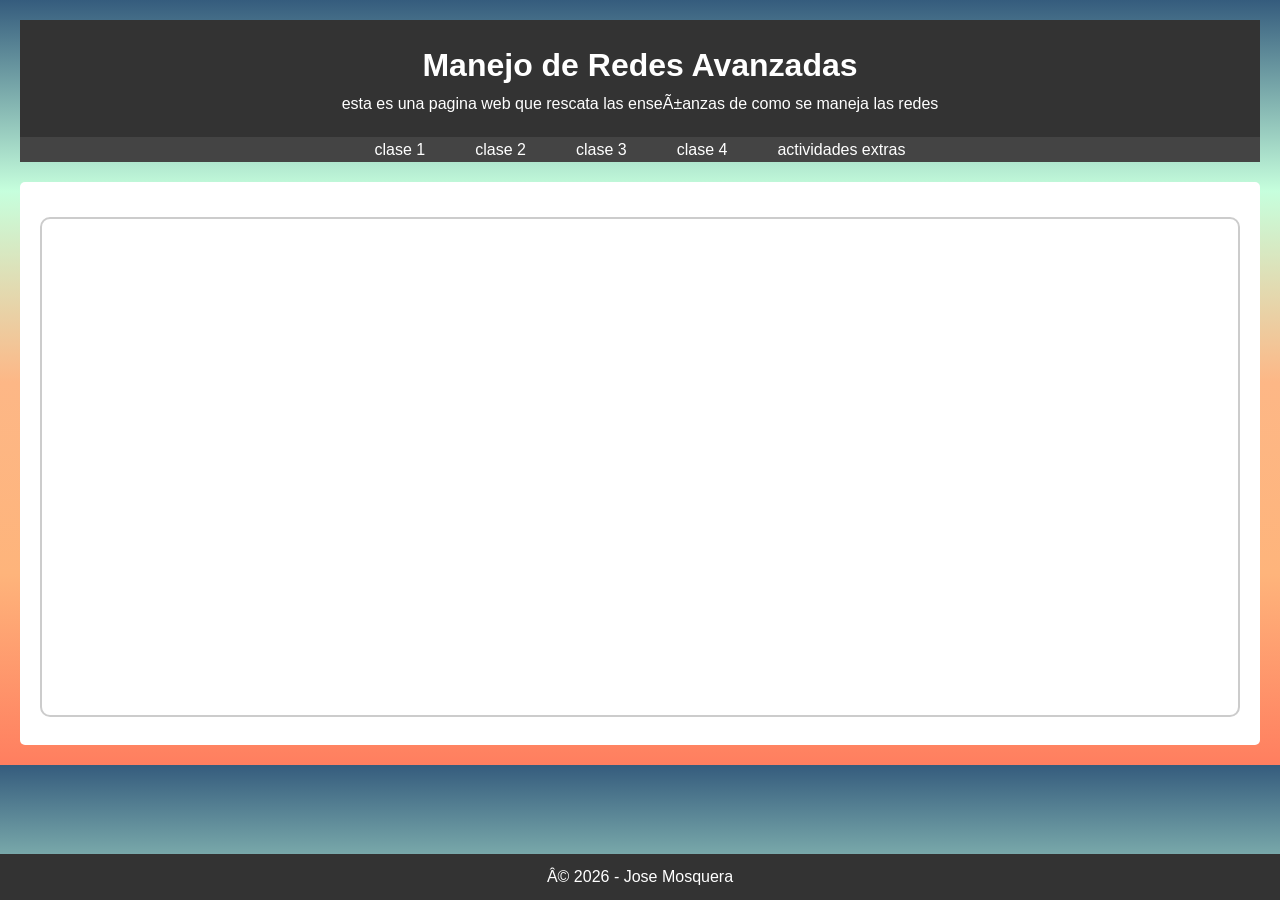
<file: index.html>
<!DOCTYPE html>
<html lang="es">
  <head>
    <meta charset="uft-8">
    <title>manejoderedes2</title>
    <link rel="stylesheet" href="style.css">
  </head>
  <body>
    <header>
      <h1>Manejo de Redes Avanzadas</h1>
      <p>esta es una pagina web que rescata las enseñanzas de como se maneja las redes</p>
    </header>
    <nav>
      <ul>
        <li><a href="clase-1.html" target="contenido">clase 1</a></li>
        <li><a href="clase-2.html" target="contenido">clase 2</a></li>
        <li><a href="clase-3.html" target="contenido">clase 3</a></li>
        <li><a href="clase-4.html" target="contenido">clase 4</a></li>
        <li><a href="https://0v3rcl0ck-02.github.io/leccionmra/main.html" target="contenido">actividades extras</a></li>
      </ul>
    </nav>
    <main>
     <iframe name="contenido"></iframe>
    </main>
    <footer>
      <p>© 2026 - Jose Mosquera</p>
    </footer>
  </body>
</html>
</file>
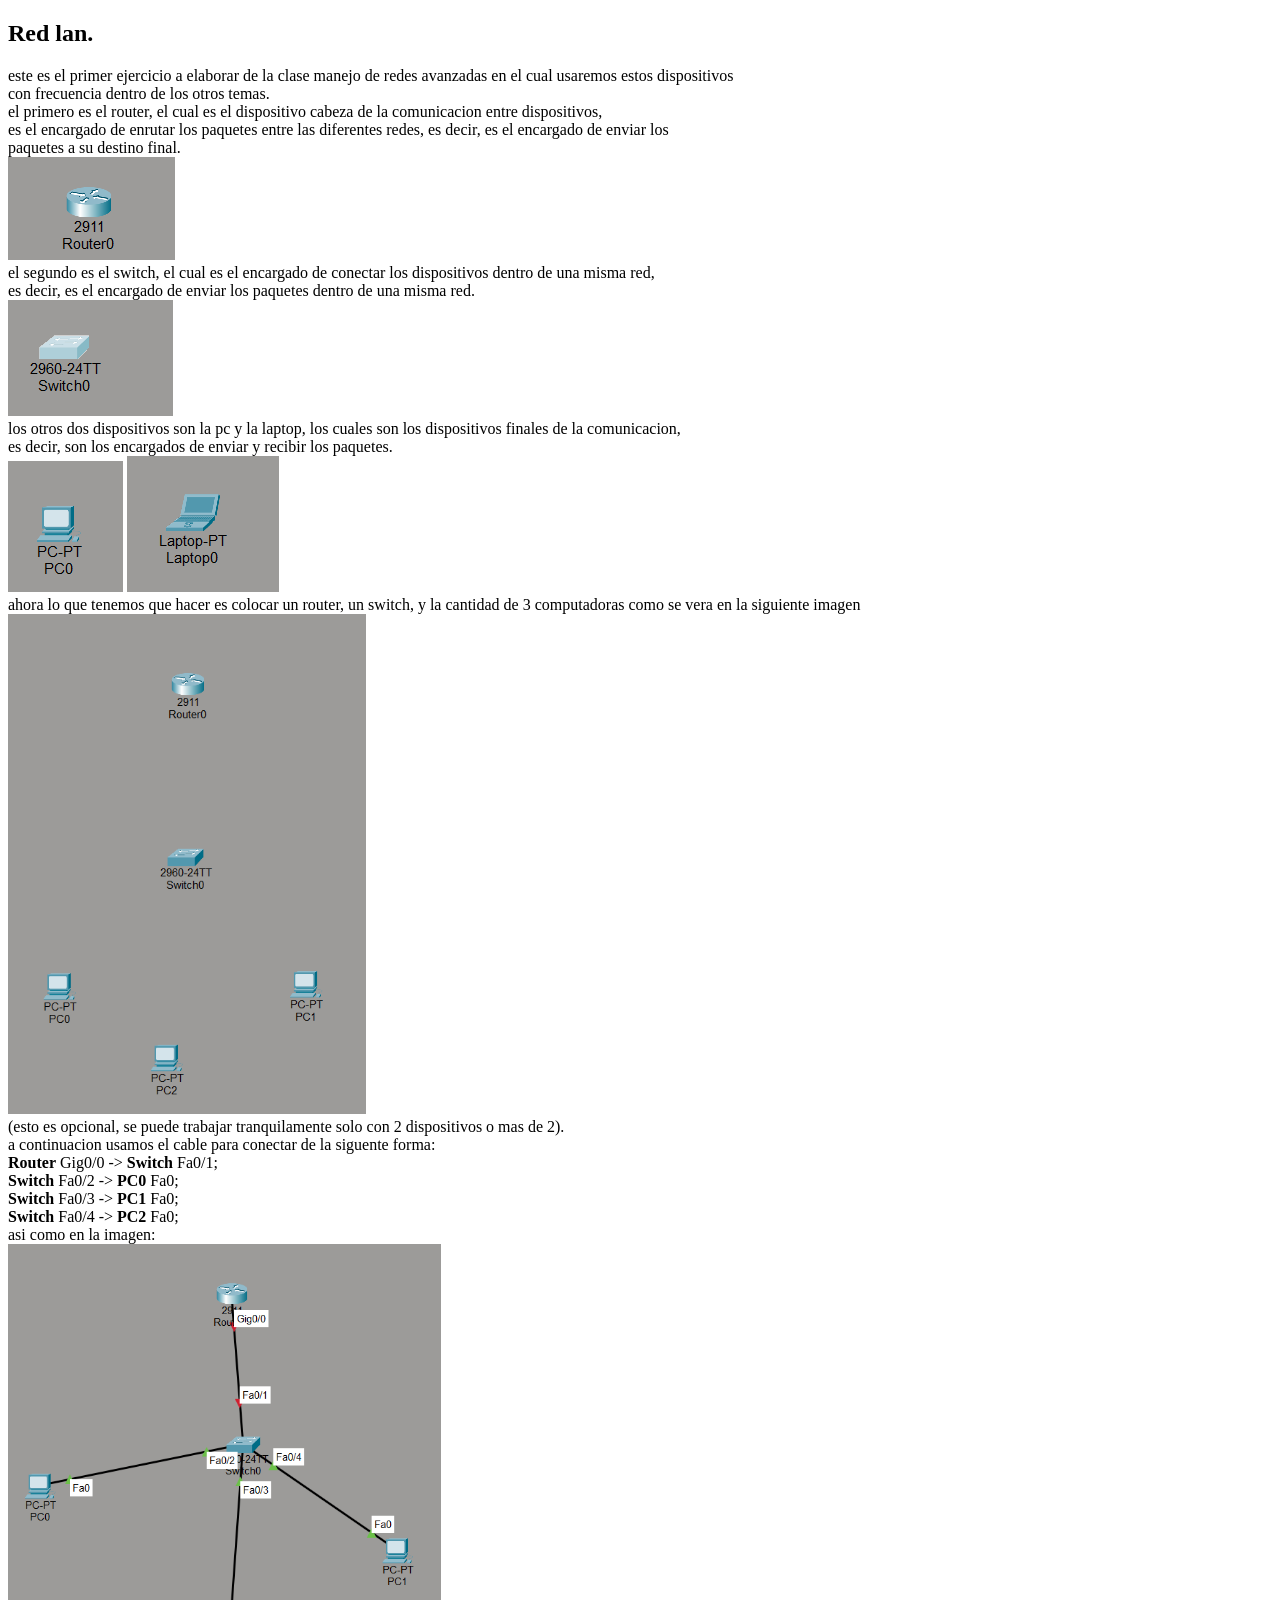
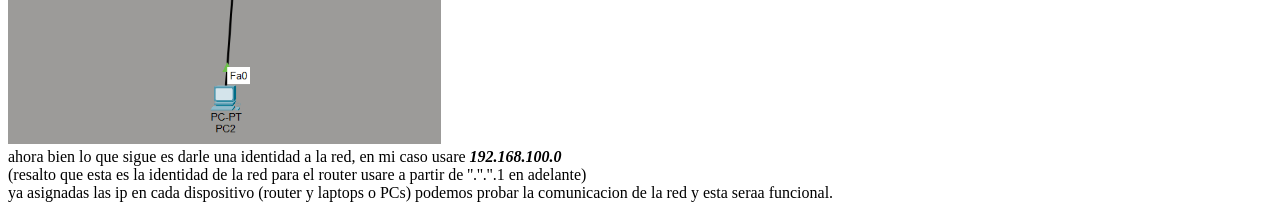
<file: clase-1.html>
<!DOCTYPE html>
<html lang="es">
  <head>
    <meta charset="UFT-8">
    <title>Clase1</title>
  </head>
  <body>
    <header>
      <h2>Red lan.</h2>
    </header>
    <main>
      <p>
        este es el primer ejercicio a elaborar de la clase manejo de redes avanzadas en el cual usaremos estos dispositivos <br>
    con frecuencia dentro de los otros temas. <br>
el primero es el router, el cual es el dispositivo cabeza de la comunicacion entre dispositivos, <br>
es el encargado de enrutar los paquetes entre las diferentes redes, es decir, es el encargado de enviar los <br>
paquetes a su destino final. <br>
        <img class="device-image" src="imagenes/clase 1 router.png" alt="router"> <br>
el segundo es el switch, el cual es el encargado de conectar los dispositivos dentro de una misma red, <br>
es decir, es el encargado de enviar los paquetes dentro de una misma red. <br>
        <img class="device-image" src="imagenes/clase 1 switch.png" alt="switch"> <br>
los otros dos dispositivos son la pc y la laptop, los cuales son los dispositivos finales de la comunicacion, <br>
es decir, son los encargados de enviar y recibir los paquetes. <br>
        <img class="device-image" src="imagenes/clase 1 pc.png" alt="pc">
        <img class="device-image" src="imagenes/clase 1 laptop.png" alt="laptop"> <br>
        ahora lo que tenemos que hacer es colocar un router, un switch, y la cantidad de 3 computadoras como se vera en la siguiente imagen<br>
        <img height="500" class ="device-image" src="imagenes/imagen-1.png" alt="visual-1"> <br>
        (esto es opcional, se puede trabajar tranquilamente solo con 2 dispositivos o mas de 2). <br>
        a continuacion usamos el cable para conectar de la siguente forma: <br>
        <b>Router</b> Gig0/0 -> <b>Switch</b> Fa0/1; <br>
        <b>Switch</b> Fa0/2 -> <b>PC0</b> Fa0; <br>
        <b>Switch</b> Fa0/3 -> <b>PC1</b> Fa0; <br>
        <b>Switch</b> Fa0/4 -> <b>PC2</b> Fa0; <br>
        asi como en la imagen: <br>
        <img height="500" class="device-image" src="imagenes/imagen-2.png" alt="Visual-2"> <br>
        ahora bien lo que sigue es darle una identidad a la red, en mi caso usare <b><i>192.168.100.0</i></b> <br>
        (resalto que esta es la identidad de la red para el router usare a partir de ''.''.''.1 en adelante) <br>
        ya asignadas las ip en cada dispositivo (router y laptops o PCs) podemos probar la comunicacion de la red y esta seraa funcional.
      </p>
    </main>
  </body>
</html>
</file>
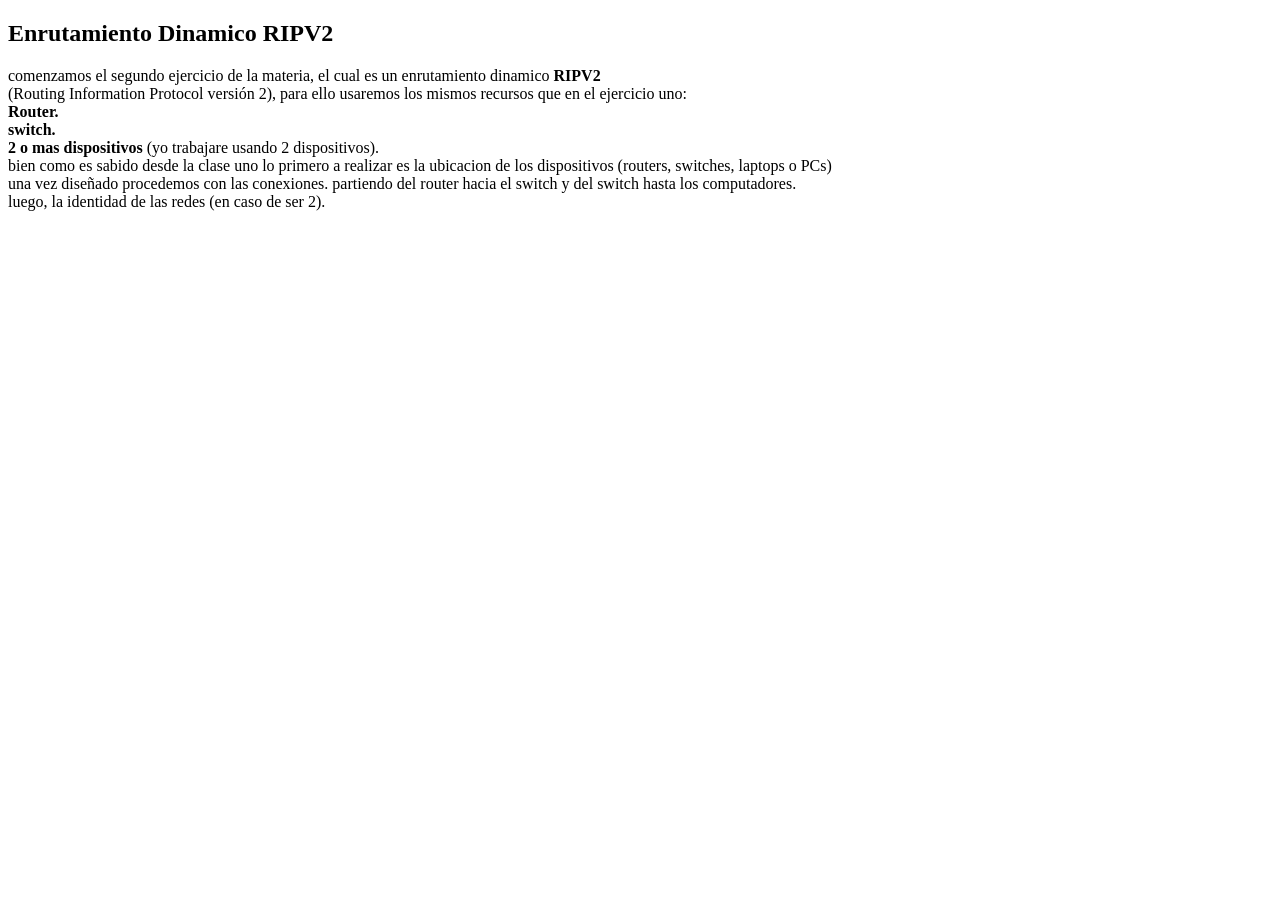
<file: clase-2.html>
<!DOCTYPE html>
<html lang="es">
  <head>
    <meta charset="UTF-8">
    <title>Clase 2</title>
  </head>
  <body>
    <header>
      <h2>Enrutamiento Dinamico RIPV2</h2>
    </header>
    <main>
     <p>
       comenzamos el segundo ejercicio de la materia, el cual es un enrutamiento dinamico <b>RIPV2</b><br>
       (Routing Information Protocol versión 2), para ello usaremos los mismos recursos que en el ejercicio uno: <br>
       <b>Router.</b> <br>
       <b>switch.</b> <br>
       <b>2 o mas dispositivos</b> (yo trabajare usando 2 dispositivos). <br>
       bien como es sabido desde la clase uno lo primero a realizar es la ubicacion de los dispositivos (routers, switches, laptops o PCs) <br>
       una vez diseñado procedemos con las conexiones. partiendo del router hacia el switch y del switch hasta los computadores. <br>
       luego, la identidad de las redes (en caso de ser 2).
     </p>
   </main>
  </body>
</html>
</file>
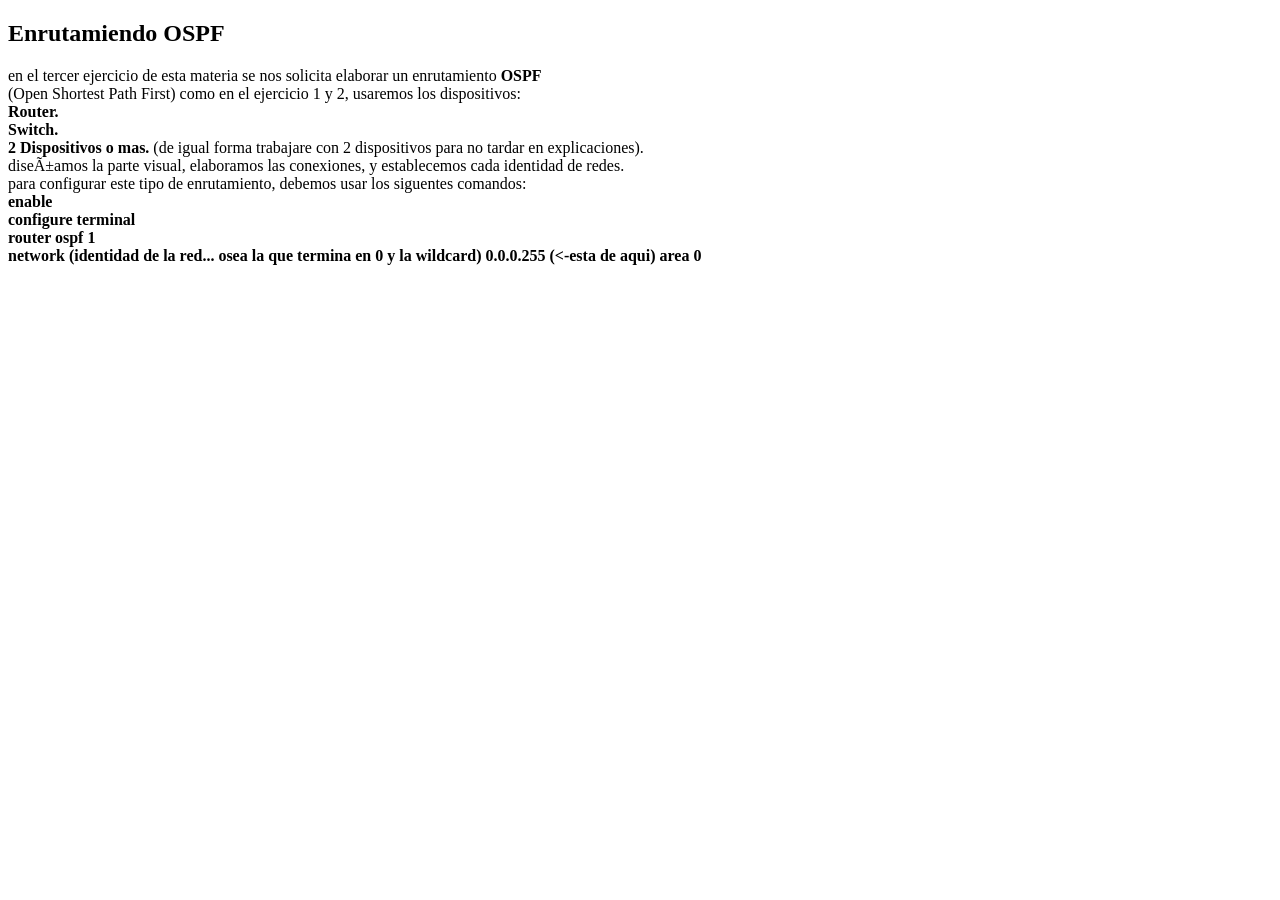
<file: clase-3.html>
<!DOCTYPE html>
<html lang="es">
  <meta charset="uft-8">
  <head>
    <title>Clase 3</title>
  </head>
  <body>
    <header>
      <h2>Enrutamiendo OSPF</h2>
    </header>
    <main>
      <p>
        en el tercer ejercicio de esta materia se nos solicita elaborar un enrutamiento <b>OSPF</b><br>
        (Open Shortest Path First) como en el ejercicio 1 y 2, usaremos los dispositivos:<br>
        <b>Router.</b><br>
        <b>Switch.</b> <br>
        <b>2 Dispositivos o mas.</b> (de igual forma trabajare con 2 dispositivos para no tardar en explicaciones).<br>
        diseñamos la parte visual, elaboramos las conexiones, y establecemos cada identidad de redes. <br>
        para configurar este tipo de enrutamiento, debemos usar los siguentes comandos: <br>
        <b>enable</b> <br>
        <b>configure terminal</b> <br>
        <b>router ospf 1</b> <br>
        <b>network (identidad de la red... osea la que termina en 0 y la wildcard) 0.0.0.255 (<-esta de aqui) area 0</b>
      </p>
    </main>
  </body>
</html>
</file>
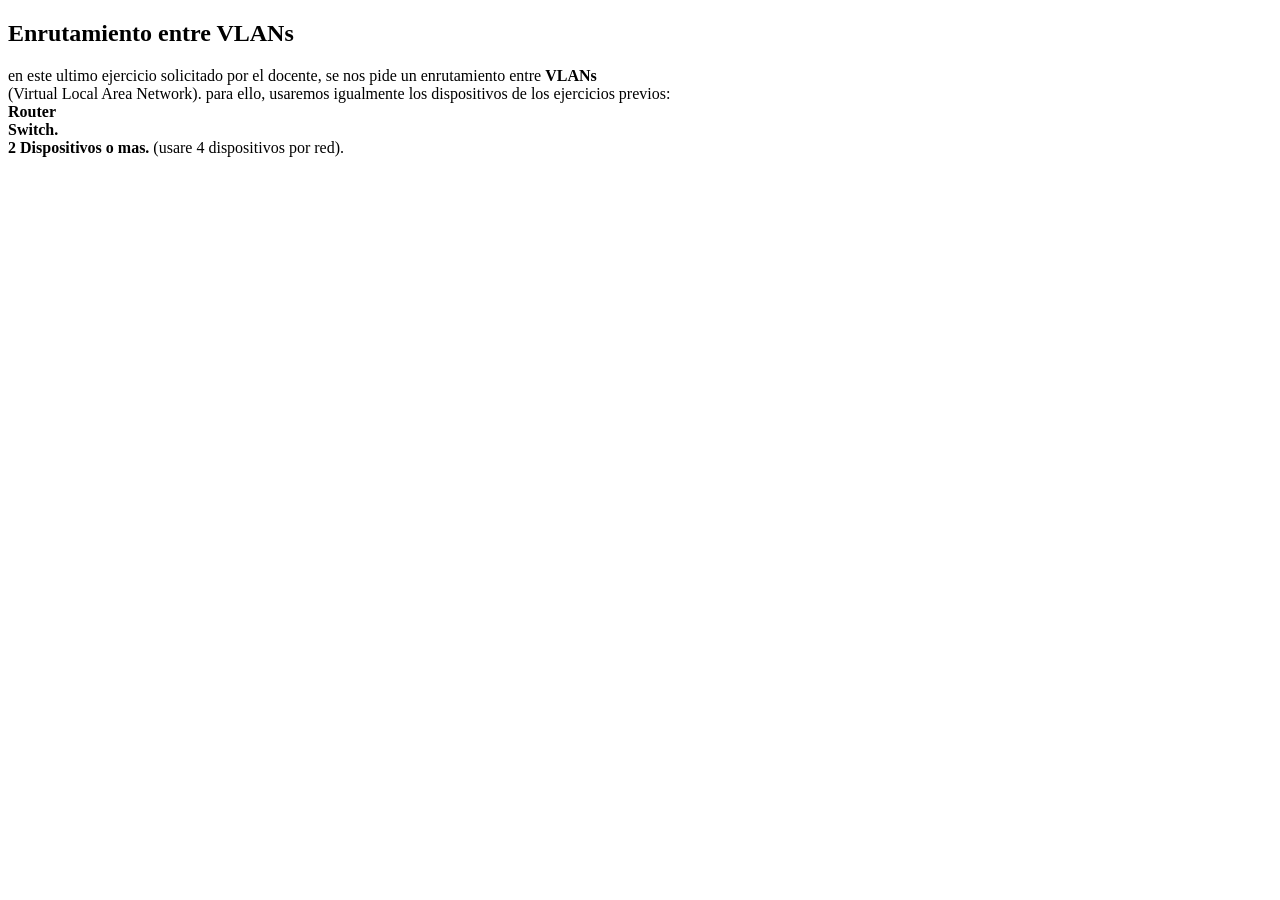
<file: clase-4.html>
<!DOCTYPE html>
<html lang=""es>
  <head> 
  <meta charset="uft-8">
  <title>Clase4</title>
  </head>
  <body>
    <header>
      <h2>Enrutamiento entre VLANs</h2>
    </header>
    <main>
      <p>
        en este ultimo ejercicio solicitado por el docente, se nos pide un enrutamiento entre <b>VLANs</b> <br>
        (Virtual Local Area Network). para ello, usaremos igualmente los dispositivos de los ejercicios previos: <br>
        <b>Router</b><br>
        <b>Switch.</b><br>
        <b>2 Dispositivos o mas.</b> (usare 4 dispositivos por red).
      </p>
    </main>
  </body>
</html>
</file>
<file: style.css>
/* Reset sencillo para evitar estilos raros del navegador */
* {
  margin: 0;
  padding: 0;
  box-sizing: border-box;
}

/* Estilo general del cuerpo */
body {
  font-family: Arial, Helvetica, sans-serif;
  line-height: 1.6;
  background: linear-gradient(to top,
                             #ff7e5f,
                             #feb47b,
                             #fdb786,
                             #c6ffdd,
                             #355c7d);
  padding: 20px;
}

/* Encabezado */
header {
  background: #333;
  color: #fff;
  padding: 20px;
  text-align: center;
}

/* Navegación */
nav ul {
  list-style: none;
  display: flex;
  justify-content: center;
  background: #444;
}

nav ul li {
  margin: 0 15px;
}

nav ul li a {
  color: #fff;
  text-decoration: none;
  padding: 10px;
}

nav ul li a:hover {
  background: #666;
  border-radius: 5px;
}

/* Contenido principal */
main {
  background: #fff;
  padding: 20px;
  margin-top: 20px;
  border-radius: 5px;
}

iframe {
  width: 100%;
  height: 500px;
  border: 2px solid #ccc;
  border-radius: 10px;
  background-color: #fff;
  margin-top: 15px;
}

 /* Pie de página */
footer {
  position: fixed;
  bottom: 0;
  left: 0;
  width:100%;
  text-align: center;
  margin-top: 20px;
  padding: 10px;
  background: #333;
  color: #fff;
}
</file>
